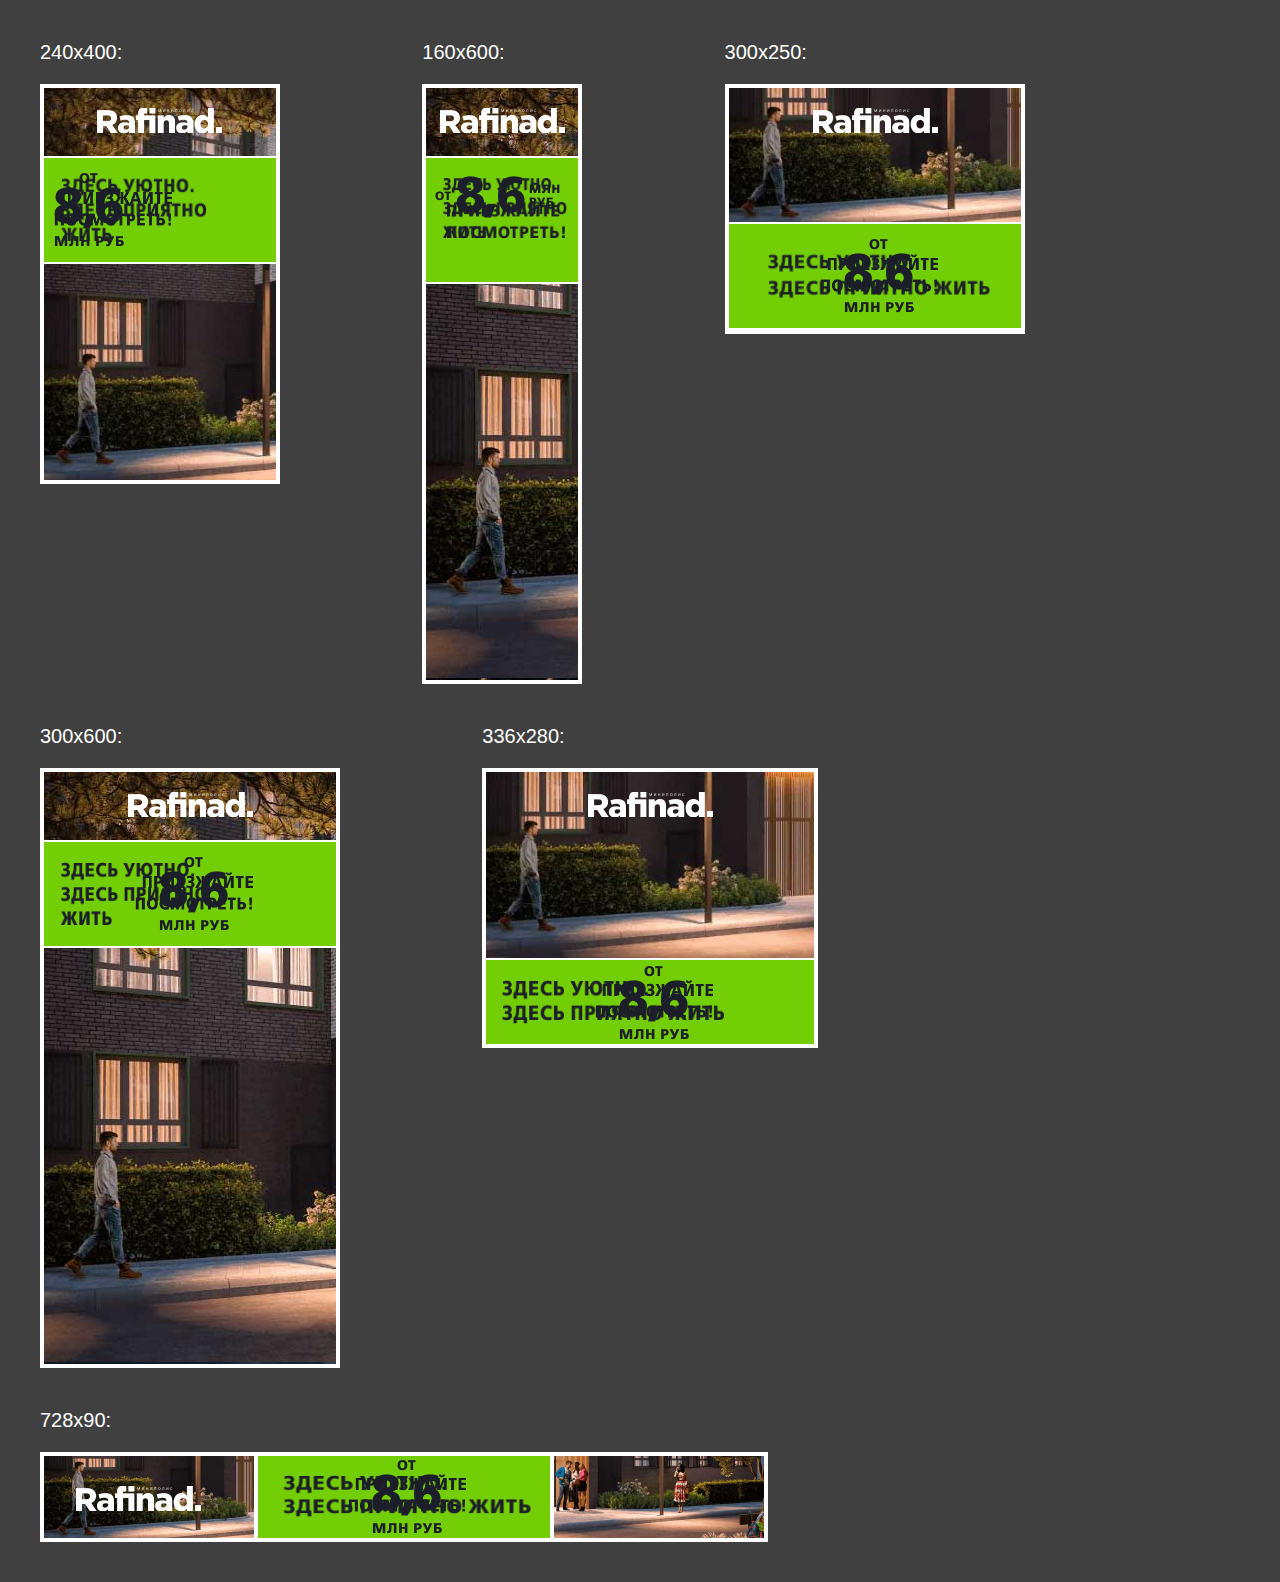
<file: index.html>
<!doctype html>
<html lang="ru">

<head>
  <meta charset="UTF-8">
  <meta name="viewport"
    content="width=device-width, user-scalable=no, initial-scale=1.0, maximum-scale=1.0, minimum-scale=1.0">
  <meta http-equiv="X-UA-Compatible" content="ie=edge">
  <title>Rafinad</title>
  <style>
    body {
      margin: 0;
      padding: 40px;
      background: #404040;
      display: flex;
      flex-wrap: wrap;
      align-items: flex-start;
      gap: 40px;
    }

    .item {
      display: flex;
      flex-wrap: wrap;
      gap: 20px;
      align-items: flex-start;
      justify-content: flex-start;
    }

    .item.v {
      flex-direction: column;
    }

    iframe {
      border: none;
      background: #ffffff;
      overflow: hidden;
    }

    h2 {
      width: 100%;
      font: 20px/24px sans-serif;
      color: #fff;
      margin: 0;
      padding: 0;
    }

    h2:first-child {
      padding-top: 0;
    }

    iframe[src*="160-600"] {
      width: 160px;
      height: 600px;
    }

    iframe[src*="336-280"] {
      width: 336px;
      height: 280px;
    }

    iframe[src*="240-400"] {
      width: 240px;
      height: 400px;
    }

    iframe[src*="300-250"] {
      width: 300px;
      height: 250px;
    }

    iframe[src*="300-600"] {
      width: 300px;
      height: 600px;
    }

    iframe[src*="320-50"] {
      width: 320px;
      height: 50px;
    }

    iframe[src*="320-480"] {
      width: 320px;
      height: 480px;
    }

    iframe[src*="468-60"] {
      width: 468px;
      height: 60px;
    }

    iframe[src*="480-320"] {
      width: 480px;
      height: 320px;
    }

    iframe[src*="720-90"] {
      width: 728px;
      height: 90px;
    }

    iframe[src*="970-90"] {
      width: 970px;
      height: 90px;
    }

    iframe[src*="970-250"] {
      width: 970px;
      height: 250px;
    }
  </style>
</head>

<body>
  <div class="item">
    <h2>240x400:</h2>
    <iframe src="240-400/index.html"></iframe>
  </div>
  <div class="item">
    <h2>160x600:</h2>
    <iframe src="160-600/index.html"></iframe>
  </div>
  <div class="item">
    <h2>300x250:</h2>
    <iframe src="300-250/index.html"></iframe>
  </div>
  <div class="item">
    <h2>300x600:</h2>
    <iframe src="300-600/index.html"></iframe>
  </div>
  <div class="item">
    <h2>336x280:</h2>
    <iframe src="336-280/index.html"></iframe>
  </div>
  <div class="item">
    <h2>728x90:</h2>
    <iframe src="720-90/index.html"></iframe>
  </div>
</body>

</html>
</file>
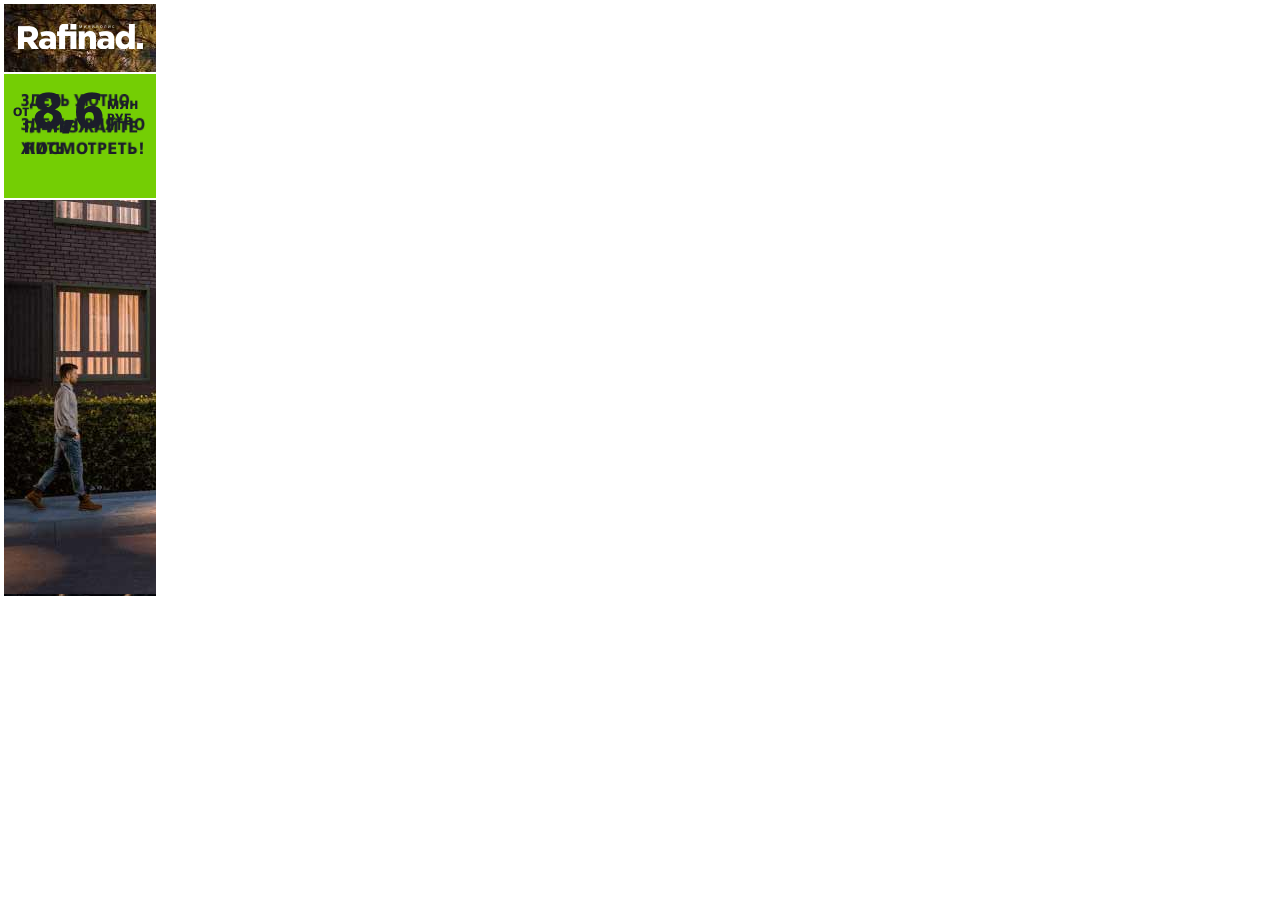
<file: 160-600/index.html>
<!doctype html>
<html lang="ru">

<head>
  <meta charset="UTF-8">
  <meta name="viewport"
    content="width=device-width, user-scalable=no, initial-scale=1.0, maximum-scale=1.0, minimum-scale=1.0">
  <meta http-equiv="X-UA-Compatible" content="ie=edge">
  <meta name="ad.size" content="width=160,height=600">
  <link rel="stylesheet" href="style.css">
</head>

<body>
  <a id="click_area" href="#" target="_blank">
    <span class="bg">
      <img src="bg_1.jpg" alt="Rafinad" class="bg_1">
      <img src="lights.png" alt="Rafinad" class="bg_lights">
      <img src="bg_2.jpg" alt="Rafinad" class="bg_2">
    </span>
    <div class="content">
      <div class="green">
        <img src="word_1.png" alt="Rafinad" class="word_1">
        <img src="word_22.png" alt="Rafinad" class="word_22">
        <img src="word_32.png" alt="Rafinad" class="word_32">
      </div>
      <div class="white">
        <img src="word_21.png" alt="Rafinad" class="word_21">
        <img src="word_31.png" alt="Rafinad" class="word_31">
      </div>
    </div>
    <img src="logo.png" alt="Rafinad" class="logo">
  </a>
  <script>
    document.getElementById("click_area").href = yandexHTML5BannerApi.getClickURLNum(1);
  </script>
</body>

</html>
</file>
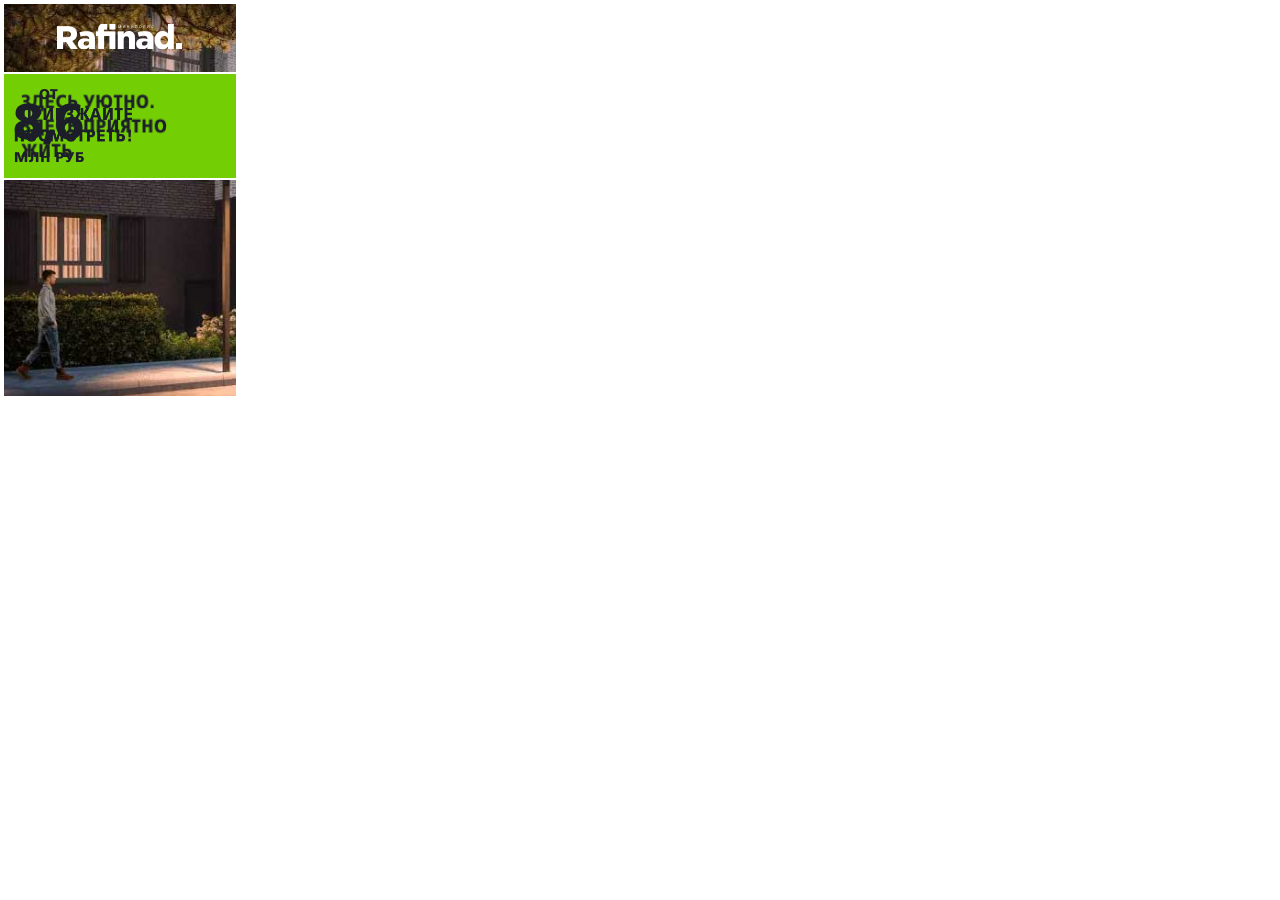
<file: 240-400/index.html>
<!doctype html>
<html lang="ru">

<head>
  <meta charset="UTF-8">
  <meta name="viewport"
    content="width=device-width, user-scalable=no, initial-scale=1.0, maximum-scale=1.0, minimum-scale=1.0">
  <meta http-equiv="X-UA-Compatible" content="ie=edge">
  <meta name="ad.size" content="width=240,height=400">
  <link rel="stylesheet" href="style.css">
</head>

<body>
  <a id="click_area" href="#" target="_blank">
    <span class="bg">
      <img src="bg_1.jpg" alt="Rafinad" class="bg_1">
      <img src="lights.png" alt="Rafinad" class="bg_lights">
      <img src="bg_2.jpg" alt="Rafinad" class="bg_2">
    </span>
    <span class="content">
      <span class="green">
        <img src="word_1.png" alt="Rafinad" class="word_1">
        <img src="word_22.png" alt="Rafinad" class="word_22">
        <img src="word_32.png" alt="Rafinad" class="word_32">
      </span>
      <span class="white">
        <img src="word_21.png" alt="Rafinad" class="word_21">
        <img src="word_31.png" alt="Rafinad" class="word_31">
      </span>
    </span>
    <img src="logo.png" alt="Rafinad" class="logo">
  </a>
  <script>
    document.getElementById("click_area").href = yandexHTML5BannerApi.getClickURLNum(1);
  </script>
</body>

</html>
</file>
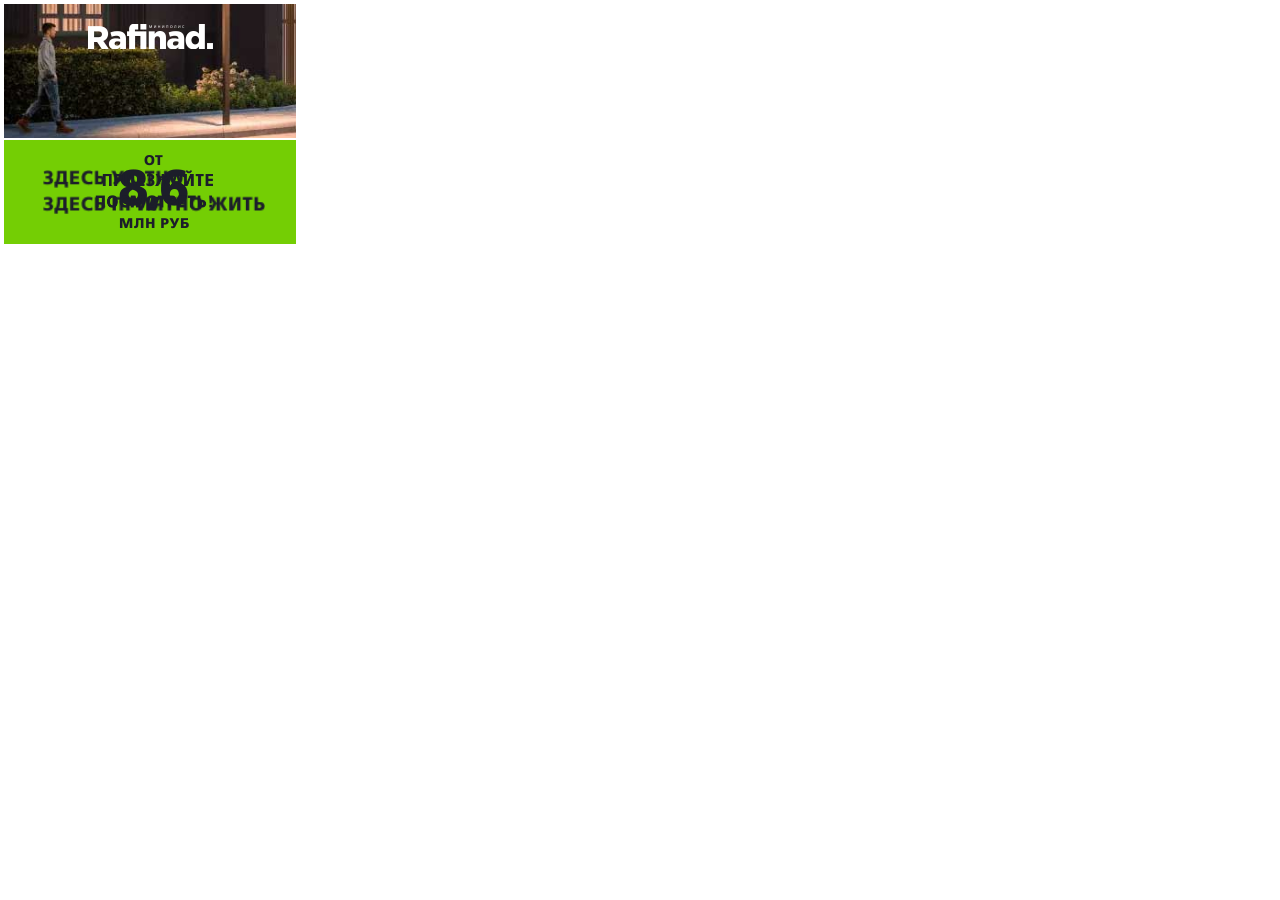
<file: 300-250/index.html>
<!doctype html>
<html lang="ru">

<head>
  <meta charset="UTF-8">
  <meta name="viewport"
    content="width=device-width, user-scalable=no, initial-scale=1.0, maximum-scale=1.0, minimum-scale=1.0">
  <meta http-equiv="X-UA-Compatible" content="ie=edge">
  <meta name="ad.size" content="width=300,height=250">
  <link rel="stylesheet" href="style.css">
</head>

<body>
  <a id="click_area" href="#" target="_blank">
    <span class="bg">
      <img src="bg_1.jpg" alt="Rafinad" class="bg_1">
      <img src="bg_2.jpg" alt="Rafinad" class="bg_2">
    </span>
    <span class="content">
      <span class="green">
        <img src="word_1.png" alt="Rafinad" class="word_1">
        <img src="word_22.png" alt="Rafinad" class="word_22">
        <img src="word_32.png" alt="Rafinad" class="word_32">
      </span>
      <span class="white">
        <img src="word_21.png" alt="Rafinad" class="word_21">
        <img src="word_31.png" alt="Rafinad" class="word_31">
      </span>
    </span>
    <img src="logo.png" alt="Rafinad" class="logo">
  </a>
  <script>
    document.getElementById("click_area").href = yandexHTML5BannerApi.getClickURLNum(1);
  </script>
</body>

</html>
</file>
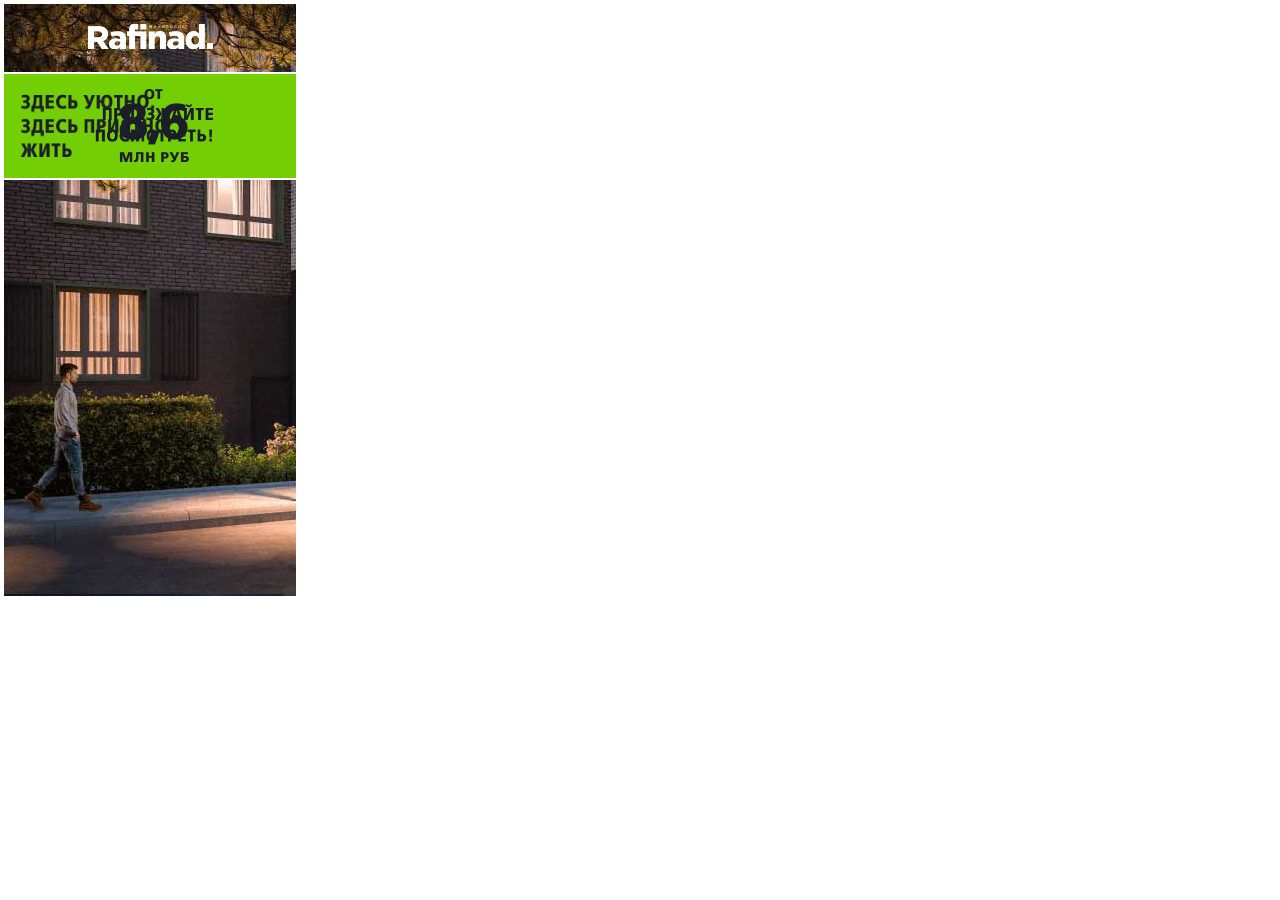
<file: 300-600/index.html>
<!doctype html>
<html lang="ru">

<head>
  <meta charset="UTF-8">
  <meta name="viewport"
    content="width=device-width, user-scalable=no, initial-scale=1.0, maximum-scale=1.0, minimum-scale=1.0">
  <meta http-equiv="X-UA-Compatible" content="ie=edge">
  <meta name="ad.size" content="width=300,height=600">
  <link rel="stylesheet" href="style.css">
</head>

<body>
  <a id="click_area" href="#" target="_blank">
    <span class="bg">
      <img src="bg_1.jpg" alt="Rafinad" class="bg_1">
      <img src="lights.png" alt="Rafinad" class="bg_lights">
      <img src="bg_2.jpg" alt="Rafinad" class="bg_2">
    </span>
    <span class="content">
      <span class="green">
        <img src="word_1.png" alt="Rafinad" class="word_1">
        <img src="word_22.png" alt="Rafinad" class="word_22">
        <img src="word_32.png" alt="Rafinad" class="word_32">
      </span>
      <span class="white">
        <img src="word_21.png" alt="Rafinad" class="word_21">
        <img src="word_31.png" alt="Rafinad" class="word_31">
      </span>
    </span>
    <img src="logo.png" alt="Rafinad" class="logo">
  </a>
  <script>
    document.getElementById("click_area").href = yandexHTML5BannerApi.getClickURLNum(1);
  </script>
</body>

</html>
</file>
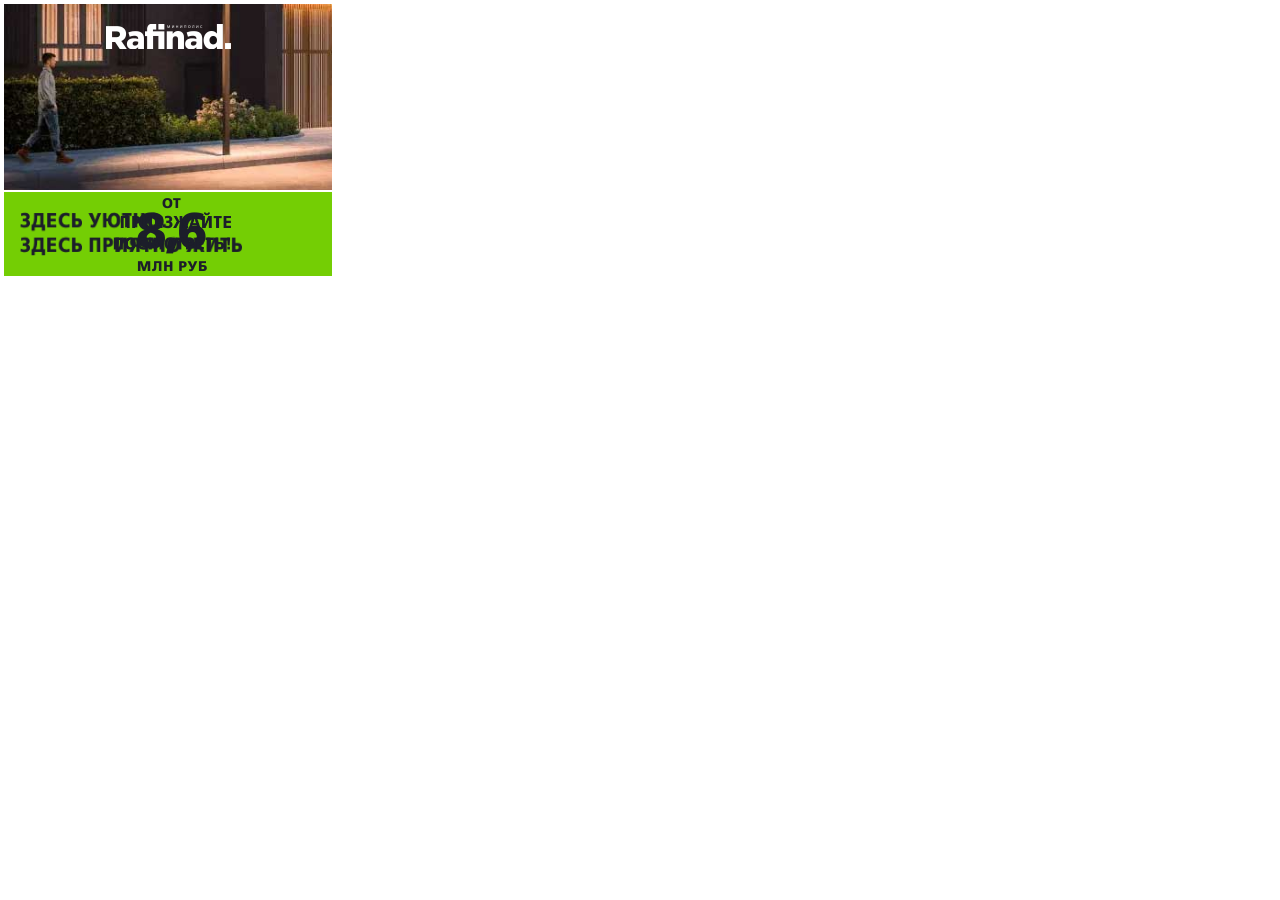
<file: 336-280/index.html>
<!doctype html>
<html lang="ru">

<head>
  <meta charset="UTF-8">
  <meta name="viewport"
    content="width=device-width, user-scalable=no, initial-scale=1.0, maximum-scale=1.0, minimum-scale=1.0">
  <meta http-equiv="X-UA-Compatible" content="ie=edge">
  <meta name="ad.size" content="width=336,height=280">
  <link rel="stylesheet" href="style.css">
</head>

<body>
  <a id="click_area" href="#" target="_blank">
    <span class="bg">
      <img src="bg_1.jpg" alt="Rafinad" class="bg_1">
      <img src="lights.png" alt="Rafinad" class="bg_lights">
      <img src="bg_2.jpg" alt="Rafinad" class="bg_2">
    </span>
    <span class="content">
      <span class="green">
        <img src="word_1.png" alt="Rafinad" class="word_1">
        <img src="word_22.png" alt="Rafinad" class="word_22">
        <img src="word_32.png" alt="Rafinad" class="word_32">
      </span>
      <span class="white">
        <img src="word_21.png" alt="Rafinad" class="word_21">
        <img src="word_31.png" alt="Rafinad" class="word_31">
      </span>
    </span>
    <img src="logo.png" alt="Rafinad" class="logo">
  </a>
  <script>
    document.getElementById("click_area").href = yandexHTML5BannerApi.getClickURLNum(1);
  </script>
</body>

</html>
</file>
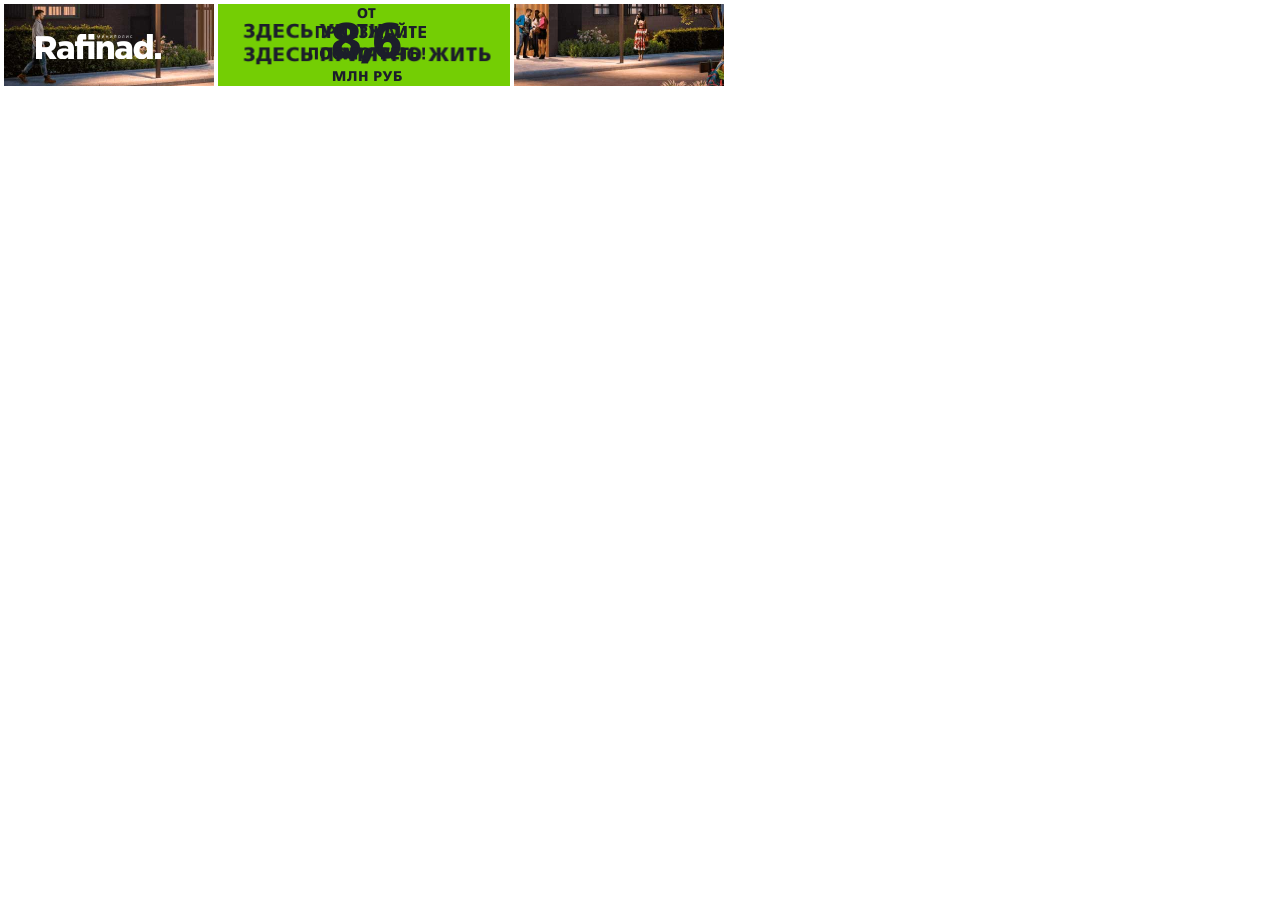
<file: 720-90/index.html>
<!doctype html>
<html lang="ru">

<head>
  <meta charset="UTF-8">
  <meta name="viewport"
    content="width=device-width, user-scalable=no, initial-scale=1.0, maximum-scale=1.0, minimum-scale=1.0">
  <meta http-equiv="X-UA-Compatible" content="ie=edge">
  <meta name="ad.size" content="width=728,height=90">
  <link rel="stylesheet" href="style.css">
</head>

<body>
  <a id="click_area" href="#" target="_blank">
    <span class="bg">
      <img src="bg_1.jpg" alt="Rafinad" class="bg_1">
      <img src="bg_1.jpg" alt="Rafinad" class="bg_1-2">
      <img src="bg_2.jpg" alt="Rafinad" class="bg_2">
    </span>
    <span class="content">
      <span class="green">
        <img src="word_1.png" alt="Rafinad" class="word_1">
        <img src="word_22.png" alt="Rafinad" class="word_22">
        <img src="word_32.png" alt="Rafinad" class="word_32">
        <div class="green__white"></div>
      </span>
      <span class="white">
        <img src="word_21.png" alt="Rafinad" class="word_21">
        <img src="word_31.png" alt="Rafinad" class="word_31">
      </span>
    </span>
    <img src="logo.png" alt="Rafinad" class="logo">
  </a>
  <script>
    document.getElementById("click_area").href = yandexHTML5BannerApi.getClickURLNum(1);
  </script>
</body>

</html>
</file>
<file: 160-600/style.css>
:root {
  --w: 160px;
  --h: 600px;
  --main: #74ce04;
  --time: 12s; }

body {
  margin: 0;
  padding: 0;
  width: var(--w);
  height: var(--h);
  overflow: hidden;
  position: relative;
  cursor: pointer; }
  body:after {
    content: "";
    position: absolute;
    width: var(--w);
    height: var(--h);
    left: 0;
    top: 0;
    z-index: 0;
    border: 4px solid #fff;
    box-sizing: border-box; }

a {
  -webkit-user-select: none;
  -moz-user-select: none;
  -ms-user-select: none;
  user-select: none;
  width: var(--w);
  height: var(--h);
  overflow: hidden;
  display: block;
  position: relative;
  background: var(--main); }

.bg {
  position: absolute;
  width: var(--w);
  height: var(--h);
  left: 0;
  top: 0;
  z-index: 0; }
  .bg_1 {
    position: absolute;
    width: 900px;
    height: 600px;
    left: -10px;
    top: -6px;
    z-index: 0;
    animation: infinite ease-out bg_1 var(--time) 0s running; }
@keyframes bg_1 {
  0%,
      23.33% {
    position: absolute;
    width: 900px;
    height: 600px;
    left: -10px;
    top: -6px;
    z-index: 0; }
  33.33% {
    position: absolute;
    width: 800px;
    height: 600px;
    left: -378px;
    top: 0;
    z-index: 0; }
  56.66% {
    opacity: 1; }
  66.66% {
    position: absolute;
    width: 800px;
    height: 600px;
    left: -378px;
    top: 0;
    z-index: 0;
    opacity: 0; }
  89.99% {
    position: absolute;
    width: 900px;
    height: 600px;
    left: -10px;
    top: -6px;
    z-index: 0;
    opacity: 0; }
  100% {
    opacity: 1; } }
  .bg_2 {
    position: absolute;
    width: var(--w);
    height: var(--h);
    left: 0;
    top: auto;
    z-index: -1;
    bottom: 0; }
@keyframes bg_2 {
  0%,
      23.33%,
      100% {
    bottom: 0; }
  33.33%,
      56.66% {
    bottom: 0; }
  66.66%,
      89.99% {
    bottom: 146px; } }
  .bg_lights {
    opacity: 0;
    position: absolute;
    width: 900px;
    height: 600px;
    left: -10px;
    top: -6px;
    z-index: 0;
    animation: bg_lights var(--time) infinite running; }
@keyframes bg_lights {
  23.33% {
    position: absolute;
    width: 900px;
    height: 600px;
    left: -10px;
    top: -6px;
    z-index: 0;
    opacity: 1; }
  29% {
    opacity: 0; }
  33.33% {
    position: absolute;
    width: 800px;
    height: 600px;
    left: -378px;
    top: 0;
    z-index: 0;
    opacity: 0; }
  45.66% {
    opacity: 1; }
  53% {
    opacity: 1; }
  70% {
    opacity: 0; }
  89.99% {
    position: absolute;
    width: 800px;
    height: 600px;
    left: -378px;
    top: 0;
    z-index: 0;
    opacity: 0; }
  100% {
    position: absolute;
    width: 900px;
    height: 600px;
    left: -10px;
    top: -6px;
    z-index: 0;
    opacity: 0; } }
.content {
  position: absolute;
  width: var(--w);
  height: 128px;
  left: 0;
  top: 72px;
  z-index: 0;
  background: #fff;
  box-sizing: border-box;
  overflow: hidden;
  animation: infinite ease-out content var(--time) 0s running; }
@keyframes content {
  0%,
    23.33%,
    100% {
    height: 128px;
    top: 72px; }
  33.33%,
    56.66% {
    height: 160px;
    top: 176px; }
  66.66%,
    89.99% {
    height: 146px;
    top: 450px; } }
.green {
  position: absolute;
  width: 160px;
  height: 124px;
  left: 4px;
  top: 2px;
  z-index: 1;
  background: var(--main);
  overflow: hidden;
  animation: infinite ease-out green var(--time) 0s running; }
@keyframes green {
  0%,
    23.33%,
    100% {
    top: 2px;
    left: 4px;
    height: 124px; }
  33.33%,
    56.66% {
    top: 88px;
    height: 70px; }
  66.66%,
    89.99% {
    top: 52px;
    height: 92px; } }
.white {
  position: absolute;
  width: 0;
  height: 160px;
  left: 4px;
  top: 2px;
  z-index: 0;
  background: #fff;
  overflow: hidden;
  animation: infinite ease-out white var(--time) 0s running; }
@keyframes white {
  0%,
    23.33%,
    100% {
    height: 160px;
    width: 0; }
  33.33%,
    56.66% {
    width: 160px;
    height: 80px; }
  66.66%,
    89.99% {
    height: 54px;
    width: 160px; } }
/*

/ 0
\ 23.3
/ 33.33
\ 56.6
/ 66.66
\ 89.9
100

 */
.word_1 {
  position: absolute;
  width: 125px;
  height: 60px;
  left: 16px;
  top: 20px;
  z-index: 0;
  animation: infinite ease-out word_1 var(--time) 0s running; }
@keyframes word_1 {
  0%,
      23.33%,
      100% {
    opacity: 1;
    filter: blur(0); }
  33.33%,
      56.66% {
    opacity: 0;
    filter: blur(5px); }
  66.66%,
      89.99% {
    opacity: 0;
    filter: blur(5px); } }
.word_22 {
  position: absolute;
  width: 126px;
  height: auto;
  left: 9px;
  top: 18px;
  z-index: 0;
  animation: infinite ease-out word_22 var(--time) 0s running; }
@keyframes word_22 {
  0%,
      23.33%,
      100% {
    opacity: 0;
    filter: blur(5px); }
  33.33%,
      56.66% {
    opacity: 1;
    filter: blur(0); }
  66.66%,
      89.99% {
    opacity: 0;
    filter: blur(5px); } }
.word_32 {
  position: absolute;
  width: 118px;
  height: 38px;
  left: 10px;
  top: 30px;
  z-index: 0;
  top: 50%;
  left: 50%;
  transform: translate(-50%, -50%);
  animation: infinite ease-out word_32 var(--time) 0s running; }
@keyframes word_32 {
  0%,
      23.33%,
      100% {
    opacity: 0;
    filter: blur(5px); }
  33.33%,
      56.66% {
    opacity: 0;
    filter: blur(5px); }
  66.66%,
      89.99% {
    opacity: 1;
    filter: blur(0); } }
.word_21 {
  position: absolute;
  width: 94px;
  height: 63px;
  left: 16px;
  top: 9px;
  z-index: 0;
  animation: infinite ease-out word_21 var(--time) 0s running; }
@keyframes word_21 {
  0%,
      23.33%,
      100% {
    opacity: 0;
    filter: blur(1px); }
  33.33%,
      56.66% {
    opacity: 1;
    filter: blur(0); }
  66.66%,
      89.99% {
    opacity: 0;
    filter: blur(1px); } }
.word_31 {
  position: absolute;
  width: 125px;
  height: 30px;
  left: 8px;
  top: 10px;
  z-index: 0;
  animation: infinite ease-out word_31 var(--time) 0s running; }
@keyframes word_31 {
  0%,
      23.33%,
      100% {
    opacity: 0;
    filter: blur(1px); }
  33.33%,
      56.66% {
    opacity: 0;
    filter: blur(1px); }
  66.66%,
      89.99% {
    opacity: 1;
    filter: blur(0); } }
.logo {
  position: absolute;
  width: 125px;
  height: 25px;
  left: 0;
  top: 24px;
  z-index: 100;
  right: 0;
  margin: 0 auto; }

/*# sourceMappingURL=style.css.map */
</file>
<file: 240-400/style.css>
:root {
  --w: 240px;
  --h: 400px;
  --main: #74CE04;
  --time: 12s; }

body {
  margin: 0;
  padding: 0;
  width: var(--w);
  height: var(--h);
  overflow: hidden;
  position: relative;
  cursor: pointer; }
  body:after {
    content: '';
    position: absolute;
    width: var(--w);
    height: var(--h);
    left: 0;
    top: 0;
    z-index: 0;
    border: 4px solid #fff;
    box-sizing: border-box; }

a {
  -webkit-user-select: none;
  -moz-user-select: none;
  -ms-user-select: none;
  user-select: none;
  width: var(--w);
  height: var(--h);
  overflow: hidden;
  display: block;
  position: relative;
  background: var(--main); }

.bg {
  position: absolute;
  width: var(--w);
  height: var(--h);
  left: 0;
  top: 0;
  z-index: 0; }
  .bg_1 {
    position: absolute;
    width: 672px;
    height: 448px;
    left: -10px;
    top: -6px;
    z-index: 0;
    animation: infinite ease-out bg_1 var(--time) 0s running; }
@keyframes bg_1 {
  0%, 23.33% {
    position: absolute;
    width: 672px;
    height: 448px;
    left: -10px;
    top: -6px;
    z-index: 0; }
  33.33% {
    position: absolute;
    width: 733px;
    height: 478px;
    left: -378px;
    top: 0;
    z-index: 0; }
  56.66% {
    opacity: 1; }
  66.66% {
    position: absolute;
    width: 733px;
    height: 478px;
    left: -378px;
    top: 0;
    z-index: 0;
    opacity: 0; }
  89.99% {
    position: absolute;
    width: 672px;
    height: 448px;
    left: -10px;
    top: -6px;
    z-index: 0;
    opacity: 0; }
  100% {
    opacity: 1; } }
  .bg_2 {
    position: absolute;
    width: var(--w);
    height: var(--h);
    left: 0;
    top: 0;
    z-index: -1; }
  .bg_lights {
    opacity: 0;
    position: absolute;
    width: 672px;
    height: 448px;
    left: -10px;
    top: -6px;
    z-index: 0;
    animation: bg_lights var(--time) infinite running; }
@keyframes bg_lights {
  23.33% {
    position: absolute;
    width: 672px;
    height: 448px;
    left: -10px;
    top: -6px;
    z-index: 0;
    opacity: 1; }
  29% {
    opacity: 0; }
  33.33% {
    position: absolute;
    width: 733px;
    height: 478px;
    left: -378px;
    top: 0;
    z-index: 0;
    opacity: 0; }
  45.66% {
    opacity: 1; }
  53% {
    opacity: 1; }
  70% {
    opacity: 0; }
  89.99% {
    position: absolute;
    width: 733px;
    height: 478px;
    left: -378px;
    top: 0;
    z-index: 0;
    opacity: 0; }
  100% {
    position: absolute;
    width: 672px;
    height: 448px;
    left: -10px;
    top: -6px;
    z-index: 0;
    opacity: 0; } }
.content {
  position: absolute;
  width: var(--w);
  height: 108px;
  left: 0;
  top: 72px;
  z-index: 0;
  background: #fff;
  box-sizing: border-box;
  overflow: hidden;
  animation: infinite ease-out content var(--time) 0s running; }
@keyframes content {
  0%, 23.33%, 100% {
    top: 72px; }
  33.33%,
    56.66% {
    top: 176px; }
  66.66%,
    89.99% {
    top: 292px; } }
.green {
  position: absolute;
  width: 232px;
  height: 104px;
  left: 4px;
  top: 2px;
  z-index: 0;
  background: var(--main);
  overflow: hidden;
  animation: infinite ease-out green var(--time) 0s running; }
@keyframes green {
  0%, 23.33%, 100% {
    left: 4px; }
  33.33%,
    56.66% {
    left: 150px; }
  66.66%,
    89.99% {
    left: 100px; } }
.white {
  position: absolute;
  width: 0;
  height: 104px;
  left: 4px;
  top: 2px;
  z-index: 0;
  background: #fff;
  overflow: hidden;
  animation: infinite ease-out white var(--time) 0s running; }
@keyframes white {
  0%, 23.33%, 100% {
    width: 0; }
  33.33%,
    56.66% {
    width: 146px; }
  66.66%,
    89.99% {
    width: 96px; } }
/*

/ 0
\ 23.3
/ 33.33
\ 56.6
/ 66.66
\ 89.9
100

 */
.word_1 {
  position: absolute;
  width: 147px;
  height: 63px;
  left: 16px;
  top: 20px;
  z-index: 0;
  animation: infinite ease-out word_1 var(--time) 0s running; }
@keyframes word_1 {
  0%, 23.33%, 100% {
    opacity: 1;
    filter: blur(0); }
  33.33%,
      56.66% {
    opacity: 0;
    filter: blur(5px); }
  66.66%,
      89.99% {
    opacity: 0;
    filter: blur(5px); } }
.word_22 {
  position: absolute;
  width: 72px;
  height: 84px;
  left: 9px;
  top: 11px;
  z-index: 0;
  animation: infinite ease-out word_22 var(--time) 0s running; }
@keyframes word_22 {
  0%, 23.33%, 100% {
    opacity: 0;
    filter: blur(5px); }
  33.33%,
      56.66% {
    opacity: 1;
    filter: blur(0); }
  66.66%,
      89.99% {
    opacity: 0;
    filter: blur(5px); } }
.word_32 {
  position: absolute;
  width: 118px;
  height: 38px;
  left: 10px;
  top: 30px;
  z-index: 0;
  animation: infinite ease-out word_32 var(--time) 0s running; }
@keyframes word_32 {
  0%, 23.33%, 100% {
    opacity: 0;
    filter: blur(5px); }
  33.33%,
      56.66% {
    opacity: 0;
    filter: blur(5px); }
  66.66%,
      89.99% {
    opacity: 1;
    filter: blur(0); } }
.word_21 {
  position: absolute;
  width: 94px;
  height: 63px;
  left: 16px;
  top: 19px;
  z-index: 0;
  animation: infinite ease-out word_21 var(--time) 0s running; }
@keyframes word_21 {
  0%, 23.33%, 100% {
    opacity: 0;
    filter: blur(1px); }
  33.33%,
      56.66% {
    opacity: 1;
    filter: blur(0); }
  66.66%,
      89.99% {
    opacity: 0;
    filter: blur(1px); } }
.word_31 {
  position: absolute;
  width: 71px;
  height: 60px;
  left: 8px;
  top: 20px;
  z-index: 0;
  animation: infinite ease-out word_31 var(--time) 0s running; }
@keyframes word_31 {
  0%, 23.33%, 100% {
    opacity: 0;
    filter: blur(1px); }
  33.33%,
      56.66% {
    opacity: 0;
    filter: blur(1px); }
  66.66%,
      89.99% {
    opacity: 1;
    filter: blur(0); } }
.logo {
  position: absolute;
  width: 125px;
  height: 25px;
  left: 57px;
  top: 24px;
  z-index: 100; }

/*# sourceMappingURL=style.css.map */
</file>
<file: 300-250/style.css>
:root {
  --w: 300px;
  --h: 250px;
  --main: #74ce04;
  --time: 12s; }

body {
  margin: 0;
  padding: 0;
  width: var(--w);
  height: var(--h);
  overflow: hidden;
  position: relative;
  cursor: pointer; }
  body:after {
    content: "";
    position: absolute;
    width: var(--w);
    height: var(--h);
    left: 0;
    top: 0;
    z-index: 0;
    border: 4px solid #fff;
    box-sizing: border-box; }

a {
  -webkit-user-select: none;
  -moz-user-select: none;
  -ms-user-select: none;
  user-select: none;
  width: var(--w);
  height: var(--h);
  overflow: hidden;
  display: block;
  position: relative;
  background: var(--main); }

.bg {
  position: absolute;
  width: var(--w);
  height: var(--h);
  left: 0;
  top: 0;
  z-index: 0; }
  .bg_1 {
    position: absolute;
    width: 672px;
    height: 448px;
    left: -10px;
    top: auto;
    z-index: 0;
    bottom: 55px;
    animation: infinite ease-out bg_1 var(--time) 0s running; }
@keyframes bg_1 {
  0%,
      23.33% {
    position: absolute;
    width: 672px;
    height: 448px;
    left: -10px;
    top: auto;
    z-index: 0;
    bottom: 55px; }
  33.33% {
    position: absolute;
    width: 733px;
    height: 478px;
    left: -378px;
    top: auto;
    z-index: 0;
    bottom: 55px; }
  56.66% {
    opacity: 1;
    bottom: 55px; }
  66.66% {
    position: absolute;
    width: 733px;
    height: 478px;
    left: -378px;
    top: auto;
    z-index: 0;
    bottom: 55px;
    opacity: 0; }
  89.99% {
    position: absolute;
    width: 672px;
    height: 448px;
    left: -10px;
    top: auto;
    z-index: 0;
    bottom: 55px;
    opacity: 0; }
  100% {
    opacity: 1;
    bottom: 55px; } }
  .bg_2 {
    position: absolute;
    width: 300px;
    height: 138px;
    left: 0;
    top: 0;
    z-index: -1; }
  .bg_lights {
    opacity: 0;
    position: absolute;
    width: 672px;
    height: 448px;
    left: -10px;
    top: auto;
    z-index: 0;
    animation: infinite ease-out bg_lights var(--time) 0s running;
    bottom: 55px;
    animation: bg_lights var(--time) infinite running; }
@keyframes bg_lights {
  23.33% {
    position: absolute;
    width: 672px;
    height: 448px;
    left: -10px;
    top: auto;
    z-index: 0;
    opacity: 1;
    bottom: 55px; }
  29% {
    opacity: 0;
    bottom: 55px; }
  33.33% {
    position: absolute;
    width: 733px;
    height: 478px;
    left: -378px;
    top: auto;
    z-index: 0;
    opacity: 0;
    bottom: 55px; }
  45.66% {
    opacity: 1;
    bottom: 55px; }
  53% {
    opacity: 1;
    bottom: 55px; }
  70% {
    opacity: 0;
    bottom: 55px; }
  89.99% {
    position: absolute;
    width: 733px;
    height: 478px;
    left: -378px;
    top: auto;
    z-index: 0;
    opacity: 0;
    bottom: 55px; }
  100% {
    position: absolute;
    width: 672px;
    height: 448px;
    left: -10px;
    top: auto;
    z-index: 0;
    opacity: 0;
    bottom: 55px; } }
.content {
  position: absolute;
  width: var(--w);
  height: 108px;
  left: 0;
  top: 138px;
  z-index: 0;
  background: #fff;
  box-sizing: border-box;
  overflow: hidden; }
@keyframes content {
  0%,
    23.33%,
    100% {
    top: 72px; }
  33.33%,
    56.66% {
    top: 126px; }
  66.66%,
    89.99% {
    top: 292px; } }
.green {
  position: absolute;
  width: 300px;
  height: 104px;
  left: 4px;
  top: 2px;
  z-index: 0;
  background: var(--main);
  overflow: hidden;
  animation: infinite ease-out green var(--time) 0s running; }
@keyframes green {
  0%,
    23.33%,
    100% {
    left: 4px;
    width: 300px; }
  33.33%,
    56.66% {
    left: 150px;
    width: 154px; }
  66.66%,
    89.99% {
    left: 100px;
    width: 204px; } }
.white {
  position: absolute;
  width: 0;
  height: 104px;
  left: 4px;
  top: 2px;
  z-index: 0;
  background: #fff;
  overflow: hidden;
  animation: infinite ease-out white var(--time) 0s running; }
@keyframes white {
  0%,
    23.33%,
    100% {
    width: 0; }
  33.33%,
    56.66% {
    width: 146px; }
  66.66%,
    89.99% {
    width: 96px; } }
/*

/ 0
\ 23.3
/ 33.33
\ 56.6
/ 66.66
\ 89.9
100

 */
.word_1 {
  position: absolute;
  width: 222px;
  height: 44px;
  left: 16px;
  top: 20px;
  z-index: 0;
  top: 50%;
  left: 50%;
  transform: translate(-50%, -50%);
  animation: infinite ease-out word_1 var(--time) 0s running; }
@keyframes word_1 {
  0%,
      23.33%,
      100% {
    opacity: 1;
    filter: blur(0); }
  33.33%,
      56.66% {
    opacity: 0;
    filter: blur(5px); }
  66.66%,
      89.99% {
    opacity: 0;
    filter: blur(5px); } }
.word_22 {
  position: absolute;
  width: 72px;
  height: 84px;
  left: 0;
  top: 11px;
  z-index: 0;
  right: 0;
  margin: 0 auto;
  animation: infinite ease-out word_22 var(--time) 0s running; }
@keyframes word_22 {
  0%,
      23.33%,
      100% {
    opacity: 0;
    filter: blur(5px); }
  33.33%,
      56.66% {
    opacity: 1;
    filter: blur(0); }
  66.66%,
      89.99% {
    opacity: 0;
    filter: blur(5px); } }
.word_32 {
  position: absolute;
  width: 118px;
  height: 38px;
  left: 0;
  top: 30px;
  z-index: 0;
  right: 0;
  margin: 0 auto;
  animation: infinite ease-out word_32 var(--time) 0s running; }
@keyframes word_32 {
  0%,
      23.33%,
      100% {
    opacity: 0;
    filter: blur(5px); }
  33.33%,
      56.66% {
    opacity: 0;
    filter: blur(5px); }
  66.66%,
      89.99% {
    opacity: 1;
    filter: blur(0); } }
.word_21 {
  position: absolute;
  width: 94px;
  height: 63px;
  left: 16px;
  top: 19px;
  z-index: 0;
  animation: infinite ease-out word_21 var(--time) 0s running; }
@keyframes word_21 {
  0%,
      23.33%,
      100% {
    opacity: 0;
    filter: blur(1px); }
  33.33%,
      56.66% {
    opacity: 1;
    filter: blur(0); }
  66.66%,
      89.99% {
    opacity: 0;
    filter: blur(1px); } }
.word_31 {
  position: absolute;
  width: 71px;
  height: 60px;
  left: 8px;
  top: 20px;
  z-index: 0;
  animation: infinite ease-out word_31 var(--time) 0s running; }
@keyframes word_31 {
  0%,
      23.33%,
      100% {
    opacity: 0;
    filter: blur(1px); }
  33.33%,
      56.66% {
    opacity: 0;
    filter: blur(1px); }
  66.66%,
      89.99% {
    opacity: 1;
    filter: blur(0); } }
.logo {
  position: absolute;
  width: 125px;
  height: 25px;
  left: 0;
  top: 24px;
  z-index: 100;
  right: 0;
  margin: 0 auto; }

/*# sourceMappingURL=style.css.map */
</file>
<file: 300-600/style.css>
:root {
  --w: 300px;
  --h: 600px;
  --main: #74ce04;
  --time: 12s; }

body {
  margin: 0;
  padding: 0;
  width: var(--w);
  height: var(--h);
  overflow: hidden;
  position: relative;
  cursor: pointer; }
  body:after {
    content: "";
    position: absolute;
    width: var(--w);
    height: var(--h);
    left: 0;
    top: 0;
    z-index: 0;
    border: 4px solid #fff;
    box-sizing: border-box; }

a {
  -webkit-user-select: none;
  -moz-user-select: none;
  -ms-user-select: none;
  user-select: none;
  width: var(--w);
  height: var(--h);
  overflow: hidden;
  display: block;
  position: relative;
  background: var(--main); }

.bg {
  position: absolute;
  width: var(--w);
  height: var(--h);
  left: 0;
  top: 0;
  z-index: 0; }
  .bg_1 {
    position: absolute;
    width: 900px;
    height: 600px;
    left: -10px;
    top: -6px;
    z-index: 0;
    animation: infinite ease-out bg_1 var(--time) 0s running; }
@keyframes bg_1 {
  0%,
      23.33% {
    position: absolute;
    width: 900px;
    height: 600px;
    left: -10px;
    top: -6px;
    z-index: 0; }
  33.33% {
    position: absolute;
    width: 800px;
    height: 600px;
    left: -378px;
    top: 0;
    z-index: 0; }
  56.66% {
    opacity: 1; }
  66.66% {
    position: absolute;
    width: 800px;
    height: 600px;
    left: -378px;
    top: 0;
    z-index: 0;
    opacity: 0; }
  89.99% {
    position: absolute;
    width: 900px;
    height: 600px;
    left: -10px;
    top: -6px;
    z-index: 0;
    opacity: 0; }
  100% {
    opacity: 1; } }
  .bg_2 {
    position: absolute;
    width: var(--w);
    height: var(--h);
    left: 0;
    top: 0;
    z-index: -1; }
  .bg_lights {
    opacity: 0;
    position: absolute;
    width: 900px;
    height: 600px;
    left: -10px;
    top: -6px;
    z-index: 0;
    animation: bg_lights var(--time) infinite running; }
@keyframes bg_lights {
  23.33% {
    position: absolute;
    width: 900px;
    height: 600px;
    left: -10px;
    top: -6px;
    z-index: 0;
    opacity: 1; }
  29% {
    opacity: 0; }
  33.33% {
    position: absolute;
    width: 800px;
    height: 600px;
    left: -378px;
    top: 0;
    z-index: 0;
    opacity: 0; }
  45.66% {
    opacity: 1; }
  53% {
    opacity: 1; }
  70% {
    opacity: 0; }
  89.99% {
    position: absolute;
    width: 800px;
    height: 600px;
    left: -378px;
    top: 0;
    z-index: 0;
    opacity: 0; }
  100% {
    position: absolute;
    width: 900px;
    height: 600px;
    left: -10px;
    top: -6px;
    z-index: 0;
    opacity: 0; } }
.content {
  position: absolute;
  width: var(--w);
  height: 108px;
  left: 0;
  top: 72px;
  z-index: 0;
  background: #fff;
  box-sizing: border-box;
  overflow: hidden;
  animation: infinite ease-out content var(--time) 0s running; }
@keyframes content {
  0%,
    23.33%,
    100% {
    top: 72px; }
  33.33%,
    56.66% {
    top: 176px; }
  66.66%,
    89.99% {
    top: 492px; } }
.green {
  position: absolute;
  width: 300px;
  height: 104px;
  left: 4px;
  top: 2px;
  z-index: 0;
  background: var(--main);
  overflow: hidden;
  animation: infinite ease-out green var(--time) 0s running; }
@keyframes green {
  0%,
    23.33%,
    100% {
    left: 4px;
    width: 300px; }
  33.33%,
    56.66% {
    left: 150px;
    width: 154px; }
  66.66%,
    89.99% {
    left: 100px;
    width: 204px; } }
.white {
  position: absolute;
  width: 0;
  height: 104px;
  left: 4px;
  top: 2px;
  z-index: 0;
  background: #fff;
  overflow: hidden;
  animation: infinite ease-out white var(--time) 0s running; }
@keyframes white {
  0%,
    23.33%,
    100% {
    width: 0; }
  33.33%,
    56.66% {
    width: 146px; }
  66.66%,
    89.99% {
    width: 96px; } }
/*

/ 0
\ 23.3
/ 33.33
\ 56.6
/ 66.66
\ 89.9
100

 */
.word_1 {
  position: absolute;
  width: 147px;
  height: 63px;
  left: 16px;
  top: 20px;
  z-index: 0;
  animation: infinite ease-out word_1 var(--time) 0s running; }
@keyframes word_1 {
  0%,
      23.33%,
      100% {
    opacity: 1;
    filter: blur(0); }
  33.33%,
      56.66% {
    opacity: 0;
    filter: blur(5px); }
  66.66%,
      89.99% {
    opacity: 0;
    filter: blur(5px); } }
.word_22 {
  position: absolute;
  width: 72px;
  height: 84px;
  left: 0;
  top: 11px;
  z-index: 0;
  right: 0;
  margin: 0 auto;
  animation: infinite ease-out word_22 var(--time) 0s running; }
@keyframes word_22 {
  0%,
      23.33%,
      100% {
    opacity: 0;
    filter: blur(5px); }
  33.33%,
      56.66% {
    opacity: 1;
    filter: blur(0); }
  66.66%,
      89.99% {
    opacity: 0;
    filter: blur(5px); } }
.word_32 {
  position: absolute;
  width: 118px;
  height: 38px;
  left: 0;
  top: 30px;
  z-index: 0;
  right: 0;
  margin: 0 auto;
  animation: infinite ease-out word_32 var(--time) 0s running; }
@keyframes word_32 {
  0%,
      23.33%,
      100% {
    opacity: 0;
    filter: blur(5px); }
  33.33%,
      56.66% {
    opacity: 0;
    filter: blur(5px); }
  66.66%,
      89.99% {
    opacity: 1;
    filter: blur(0); } }
.word_21 {
  position: absolute;
  width: 94px;
  height: 63px;
  left: 16px;
  top: 19px;
  z-index: 0;
  animation: infinite ease-out word_21 var(--time) 0s running; }
@keyframes word_21 {
  0%,
      23.33%,
      100% {
    opacity: 0;
    filter: blur(1px); }
  33.33%,
      56.66% {
    opacity: 1;
    filter: blur(0); }
  66.66%,
      89.99% {
    opacity: 0;
    filter: blur(1px); } }
.word_31 {
  position: absolute;
  width: 71px;
  height: 60px;
  left: 8px;
  top: 20px;
  z-index: 0;
  animation: infinite ease-out word_31 var(--time) 0s running; }
@keyframes word_31 {
  0%,
      23.33%,
      100% {
    opacity: 0;
    filter: blur(1px); }
  33.33%,
      56.66% {
    opacity: 0;
    filter: blur(1px); }
  66.66%,
      89.99% {
    opacity: 1;
    filter: blur(0); } }
.logo {
  position: absolute;
  width: 125px;
  height: 25px;
  left: 0;
  top: 24px;
  z-index: 100;
  right: 0;
  margin: 0 auto; }

/*# sourceMappingURL=style.css.map */
</file>
<file: 336-280/style.css>
:root {
  --w: 336px;
  --h: 280px;
  --main: #74ce04;
  --time: 12s; }

body {
  margin: 0;
  padding: 0;
  width: var(--w);
  height: var(--h);
  overflow: hidden;
  position: relative;
  cursor: pointer; }
  body:after {
    content: "";
    position: absolute;
    width: var(--w);
    height: var(--h);
    left: 0;
    top: 0;
    z-index: 0;
    border: 4px solid #fff;
    box-sizing: border-box; }

a {
  -webkit-user-select: none;
  -moz-user-select: none;
  -ms-user-select: none;
  user-select: none;
  width: var(--w);
  height: var(--h);
  overflow: hidden;
  display: block;
  position: relative;
  background: var(--main); }

.bg {
  position: absolute;
  width: var(--w);
  height: var(--h);
  left: 0;
  top: 0;
  z-index: 0; }
  .bg_1 {
    position: absolute;
    width: 672px;
    height: 448px;
    left: -10px;
    top: auto;
    z-index: 0;
    bottom: 55px;
    animation: infinite ease-out bg_1 var(--time) 0s running; }
@keyframes bg_1 {
  0%,
      23.33% {
    position: absolute;
    width: 672px;
    height: 448px;
    left: -10px;
    top: auto;
    z-index: 0;
    bottom: 55px; }
  33.33% {
    position: absolute;
    width: 733px;
    height: 478px;
    left: -378px;
    top: auto;
    z-index: 0;
    bottom: 55px; }
  56.66% {
    opacity: 1;
    bottom: 55px; }
  66.66% {
    position: absolute;
    width: 733px;
    height: 478px;
    left: -378px;
    top: auto;
    z-index: 0;
    bottom: 55px;
    opacity: 0; }
  89.99% {
    position: absolute;
    width: 672px;
    height: 448px;
    left: -10px;
    top: auto;
    z-index: 0;
    bottom: 55px;
    opacity: 0; }
  100% {
    opacity: 1;
    bottom: 55px; } }
  .bg_2 {
    position: absolute;
    width: 336px;
    height: 190px;
    left: 0;
    top: 0;
    z-index: -1; }
  .bg_lights {
    opacity: 0;
    position: absolute;
    width: 672px;
    height: 448px;
    left: -10px;
    top: auto;
    z-index: 0;
    animation: infinite ease-out bg_lights var(--time) 0s running;
    bottom: 55px;
    animation: bg_lights var(--time) infinite running; }
@keyframes bg_lights {
  23.33% {
    position: absolute;
    width: 672px;
    height: 448px;
    left: -10px;
    top: auto;
    z-index: 0;
    opacity: 1;
    bottom: 55px; }
  29% {
    opacity: 0;
    bottom: 55px; }
  33.33% {
    position: absolute;
    width: 733px;
    height: 478px;
    left: -378px;
    top: auto;
    z-index: 0;
    opacity: 0;
    bottom: 55px; }
  45.66% {
    opacity: 1;
    bottom: 55px; }
  53% {
    opacity: 1;
    bottom: 55px; }
  70% {
    opacity: 0;
    bottom: 55px; }
  89.99% {
    position: absolute;
    width: 733px;
    height: 478px;
    left: -378px;
    top: auto;
    z-index: 0;
    opacity: 0;
    bottom: 55px; }
  100% {
    position: absolute;
    width: 672px;
    height: 448px;
    left: -10px;
    top: auto;
    z-index: 0;
    opacity: 0;
    bottom: 55px; } }
.content {
  position: absolute;
  width: var(--w);
  height: 86px;
  left: 0;
  top: 190px;
  z-index: 0;
  background: #fff;
  box-sizing: border-box;
  overflow: hidden; }
@keyframes content {
  0%,
    23.33%,
    100% {
    top: 72px; }
  33.33%,
    56.66% {
    top: 126px; }
  66.66%,
    89.99% {
    top: 292px; } }
.green {
  position: absolute;
  width: 336px;
  height: 86px;
  left: 4px;
  top: 2px;
  z-index: 0;
  background: var(--main);
  overflow: hidden;
  animation: infinite ease-out green var(--time) 0s running; }
@keyframes green {
  0%,
    23.33%,
    100% {
    left: 4px;
    width: 336px; }
  33.33%,
    56.66% {
    left: 150px;
    width: 190px; }
  66.66%,
    89.99% {
    left: 100px;
    width: 240px; } }
.white {
  position: absolute;
  width: 0;
  height: 104px;
  left: 4px;
  top: 2px;
  z-index: 0;
  background: #fff;
  overflow: hidden;
  animation: infinite ease-out white var(--time) 0s running; }
@keyframes white {
  0%,
    23.33%,
    100% {
    width: 0; }
  33.33%,
    56.66% {
    width: 146px; }
  66.66%,
    89.99% {
    width: 96px; } }
/*

/ 0
\ 23.3
/ 33.33
\ 56.6
/ 66.66
\ 89.9
100

 */
.word_1 {
  position: absolute;
  width: 222px;
  height: 44px;
  left: 16px;
  top: 20px;
  z-index: 0;
  animation: infinite ease-out word_1 var(--time) 0s running; }
@keyframes word_1 {
  0%,
      23.33%,
      100% {
    opacity: 1;
    filter: blur(0); }
  33.33%,
      56.66% {
    opacity: 0;
    filter: blur(5px); }
  66.66%,
      89.99% {
    opacity: 0;
    filter: blur(5px); } }
.word_22 {
  position: absolute;
  width: 72px;
  height: 84px;
  left: 0;
  top: 2px;
  z-index: 0;
  right: 0;
  margin: 0 auto;
  animation: infinite ease-out word_22 var(--time) 0s running; }
@keyframes word_22 {
  0%,
      23.33%,
      100% {
    opacity: 0;
    filter: blur(5px); }
  33.33%,
      56.66% {
    opacity: 1;
    filter: blur(0); }
  66.66%,
      89.99% {
    opacity: 0;
    filter: blur(5px); } }
.word_32 {
  position: absolute;
  width: 118px;
  height: 38px;
  left: 0;
  top: 20px;
  z-index: 0;
  right: 0;
  margin: 0 auto;
  animation: infinite ease-out word_32 var(--time) 0s running; }
@keyframes word_32 {
  0%,
      23.33%,
      100% {
    opacity: 0;
    filter: blur(5px); }
  33.33%,
      56.66% {
    opacity: 0;
    filter: blur(5px); }
  66.66%,
      89.99% {
    opacity: 1;
    filter: blur(0); } }
.word_21 {
  position: absolute;
  width: 94px;
  height: 63px;
  left: 16px;
  top: 12px;
  z-index: 0;
  animation: infinite ease-out word_21 var(--time) 0s running; }
@keyframes word_21 {
  0%,
      23.33%,
      100% {
    opacity: 0;
    filter: blur(1px); }
  33.33%,
      56.66% {
    opacity: 1;
    filter: blur(0); }
  66.66%,
      89.99% {
    opacity: 0;
    filter: blur(1px); } }
.word_31 {
  position: absolute;
  width: 71px;
  height: 60px;
  left: 8px;
  top: 10px;
  z-index: 0;
  animation: infinite ease-out word_31 var(--time) 0s running; }
@keyframes word_31 {
  0%,
      23.33%,
      100% {
    opacity: 0;
    filter: blur(1px); }
  33.33%,
      56.66% {
    opacity: 0;
    filter: blur(1px); }
  66.66%,
      89.99% {
    opacity: 1;
    filter: blur(0); } }
.logo {
  position: absolute;
  width: 125px;
  height: 25px;
  left: 0;
  top: 24px;
  z-index: 100;
  right: 0;
  margin: 0 auto; }

/*# sourceMappingURL=style.css.map */
</file>
<file: 720-90/style.css>
:root {
  --w: 728px;
  --h: 90px;
  --main: #74ce04;
  --time: 12s; }

body {
  margin: 0;
  padding: 0;
  width: var(--w);
  height: var(--h);
  overflow: hidden;
  position: relative;
  cursor: pointer; }
  body:after {
    content: "";
    position: absolute;
    width: var(--w);
    height: var(--h);
    left: 0;
    top: 0;
    z-index: 0;
    border: 4px solid #fff;
    box-sizing: border-box; }

a {
  -webkit-user-select: none;
  -moz-user-select: none;
  -ms-user-select: none;
  user-select: none;
  width: var(--w);
  height: var(--h);
  overflow: hidden;
  display: block;
  position: relative;
  background: var(--main); }

.bg {
  position: absolute;
  width: var(--w);
  height: var(--h);
  left: 0;
  top: 0;
  z-index: 0; }
  .bg_1 {
    position: absolute;
    width: 450px;
    height: auto;
    left: 0;
    top: auto;
    z-index: 0;
    bottom: -35px; }
@keyframes bg_1 {
  0%,
      23.33% {
    position: absolute;
    width: 900px;
    height: 600px;
    left: -10px;
    top: auto;
    z-index: 0;
    bottom: 0; }
  33.33% {
    position: absolute;
    width: 800px;
    height: 600px;
    left: -378px;
    top: auto;
    z-index: 0;
    bottom: 0; }
  56.66% {
    opacity: 1;
    bottom: 0; }
  66.66% {
    position: absolute;
    width: 800px;
    height: 600px;
    left: -378px;
    top: auto;
    z-index: 0;
    bottom: 0;
    opacity: 0; }
  89.99% {
    position: absolute;
    width: 900px;
    height: 600px;
    left: -10px;
    top: auto;
    z-index: 0;
    bottom: 0;
    opacity: 0; }
  100% {
    opacity: 1;
    bottom: 0; } }
  .bg_1-2 {
    position: absolute;
    width: 450px;
    height: auto;
    left: auto;
    top: auto;
    z-index: 0;
    right: 0;
    bottom: -35px; }
  .bg_2 {
    position: absolute;
    width: 428px;
    height: auto;
    left: 0;
    top: auto;
    z-index: -1;
    bottom: -20px;
    animation: infinite ease-out bg_2 var(--time) 0s running; }
@keyframes bg_2 {
  0%,
      23.33%,
      100% {
    z-index: -1;
    opacity: 0; }
  33.33%,
      56.66% {
    z-index: -1;
    opacity: 0; }
  66.66%,
      89.99% {
    z-index: 2;
    opacity: 1; } }
  .bg_lights {
    opacity: 0;
    position: absolute;
    width: 900px;
    height: 600px;
    left: -10px;
    top: auto;
    z-index: 0;
    bottom: 0; }
@keyframes bg_lights {
  23.33% {
    position: absolute;
    width: 900px;
    height: 600px;
    left: -10px;
    top: auto;
    z-index: 0;
    bottom: 0;
    opacity: 1; }
  29% {
    opacity: 0;
    bottom: 0; }
  33.33% {
    position: absolute;
    width: 800px;
    height: 600px;
    left: -378px;
    top: auto;
    z-index: 0;
    bottom: 0;
    opacity: 0; }
  45.66% {
    opacity: 1;
    bottom: 0; }
  53% {
    opacity: 1;
    bottom: 0; }
  70% {
    opacity: 0;
    bottom: 0; }
  89.99% {
    position: absolute;
    width: 800px;
    height: 600px;
    left: -378px;
    top: auto;
    z-index: 0;
    bottom: 0;
    opacity: 0; }
  100% {
    position: absolute;
    width: 900px;
    height: 600px;
    left: -10px;
    top: auto;
    z-index: 0;
    bottom: 0;
    opacity: 0; } }
.content {
  position: absolute;
  width: 300px;
  height: 88px;
  left: 0;
  top: 0;
  z-index: 0;
  right: 0;
  margin: 0 auto;
  background: #fff;
  box-sizing: border-box;
  overflow: hidden;
  animation: infinite ease-out content var(--time) 0s running; }
@keyframes content {
  0%,
    23.33%,
    100% {
    right: 0;
    left: 0; }
  33.33%,
    56.66% {
    right: 0;
    left: 0; }
  66.66%,
    89.99% {
    right: 0;
    left: 420px; } }
.green {
  position: absolute;
  width: 298px;
  height: 84px;
  left: 4px;
  top: 2px;
  z-index: 0;
  background: var(--main);
  overflow: hidden;
  animation: infinite ease-out green var(--time) 0s running; }
@keyframes green {
  0%,
    23.33%,
    100% {
    left: 4px;
    width: 298px; }
  33.33%,
    56.66% {
    left: 148px;
    width: 154px; }
  66.66%,
    89.99% {
    left: 100px;
    width: 202px; } }
  .green__white {
    position: absolute;
    right: 0;
    width: 6px;
    height: 100%;
    background: #fff;
    z-index: 999; }

.white {
  position: absolute;
  width: 0;
  height: 104px;
  left: 4px;
  top: 2px;
  z-index: 0;
  background: #fff;
  overflow: hidden;
  animation: infinite ease-out white var(--time) 0s running; }
@keyframes white {
  0%,
    23.33%,
    100% {
    width: 0; }
  33.33%,
    56.66% {
    width: 146px; }
  66.66%,
    89.99% {
    width: 96px; } }
/*

/ 0
\ 23.3
/ 33.33
\ 56.6
/ 66.66
\ 89.9
100

 */
.word_1 {
  position: absolute;
  width: 247px;
  height: 42px;
  left: auto;
  top: auto;
  z-index: 0;
  top: 50%;
  left: 50%;
  transform: translate(-50%, -50%);
  animation: infinite ease-out word_1 var(--time) 0s running; }
@keyframes word_1 {
  0%,
      23.33%,
      100% {
    opacity: 1;
    filter: blur(0); }
  33.33%,
      56.66% {
    opacity: 0;
    filter: blur(5px); }
  66.66%,
      89.99% {
    opacity: 0;
    filter: blur(5px); } }
.word_22 {
  position: absolute;
  width: 72px;
  height: 84px;
  left: 0;
  top: 2px;
  z-index: 0;
  right: 0;
  margin: 0 auto;
  animation: infinite ease-out word_22 var(--time) 0s running; }
@keyframes word_22 {
  0%,
      23.33%,
      100% {
    opacity: 0;
    filter: blur(5px); }
  33.33%,
      56.66% {
    opacity: 1;
    filter: blur(0); }
  66.66%,
      89.99% {
    opacity: 0;
    filter: blur(5px); } }
.word_32 {
  position: absolute;
  width: 118px;
  height: 38px;
  left: 0;
  top: 20px;
  z-index: 0;
  right: 0;
  margin: 0 auto;
  animation: infinite ease-out word_32 var(--time) 0s running; }
@keyframes word_32 {
  0%,
      23.33%,
      100% {
    opacity: 0;
    filter: blur(5px); }
  33.33%,
      56.66% {
    opacity: 0;
    filter: blur(5px); }
  66.66%,
      89.99% {
    opacity: 1;
    filter: blur(0); } }
.word_21 {
  position: absolute;
  width: 94px;
  height: 63px;
  left: 16px;
  top: 10px;
  z-index: 0;
  animation: infinite ease-out word_21 var(--time) 0s running; }
@keyframes word_21 {
  0%,
      23.33%,
      100% {
    opacity: 0;
    filter: blur(1px); }
  33.33%,
      56.66% {
    opacity: 1;
    filter: blur(0); }
  66.66%,
      89.99% {
    opacity: 0;
    filter: blur(1px); } }
.word_31 {
  position: absolute;
  width: 71px;
  height: 60px;
  left: 8px;
  top: 10px;
  z-index: 0;
  animation: infinite ease-out word_31 var(--time) 0s running; }
@keyframes word_31 {
  0%,
      23.33%,
      100% {
    opacity: 0;
    filter: blur(1px); }
  33.33%,
      56.66% {
    opacity: 0;
    filter: blur(1px); }
  66.66%,
      89.99% {
    opacity: 1;
    filter: blur(0); } }
.logo {
  position: absolute;
  width: 125px;
  height: 25px;
  left: 36px;
  top: 34px;
  z-index: 100; }

/*# sourceMappingURL=style.css.map */
</file>
